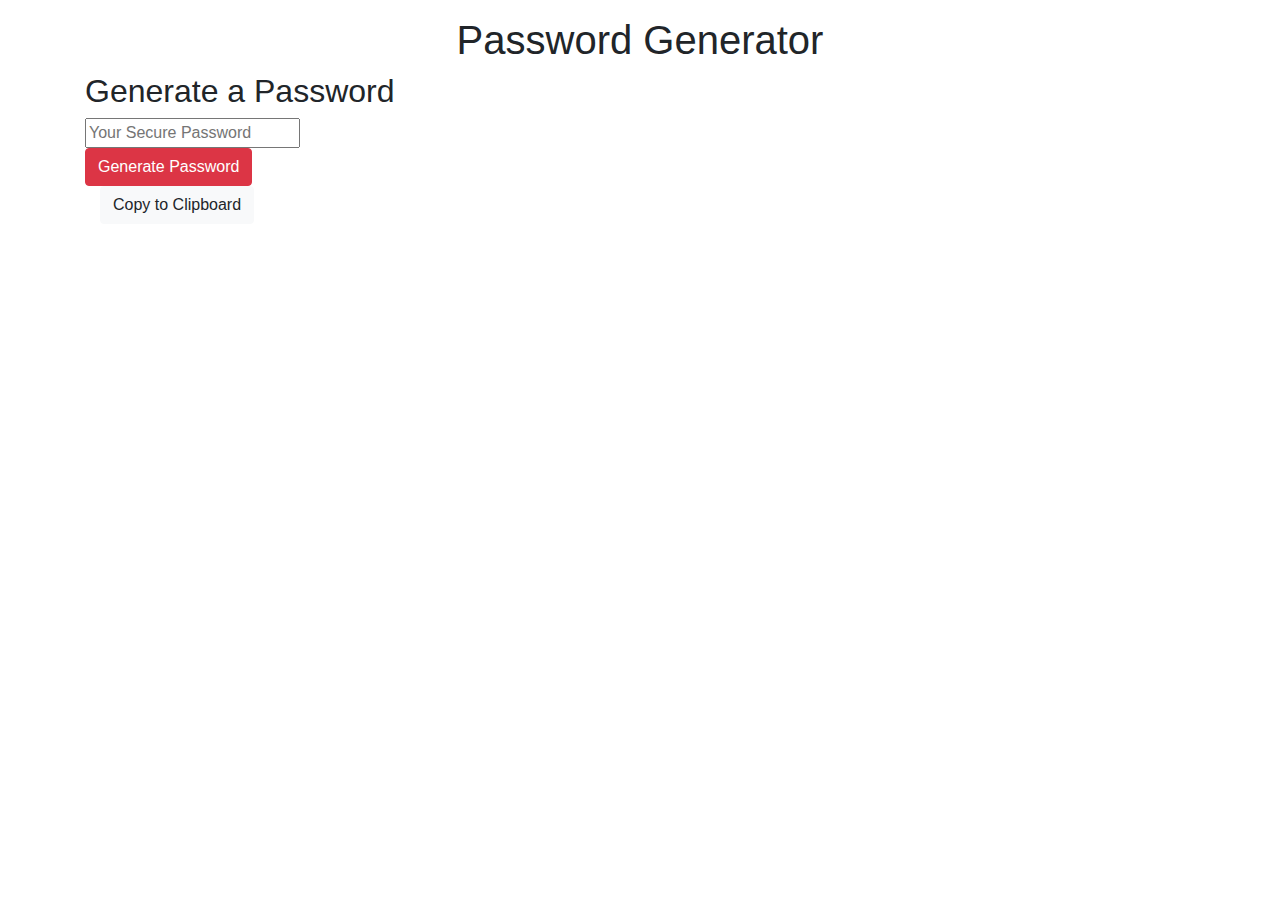
<file: index.html>
<!DOCTYPE html>
<html lang="en">

<head>
  <meta charset="UTF-8">
  <meta name="viewport" content="width=device-width, initial-scale=1.0">
  <meta http-equiv="X-UA-Compatible" content="ie=edge">
  <title>Password Generator</title>
  <link rel="stylesheet" href="style.css">

  <link rel="stylesheet" href="https://maxcdn.bootstrapcdn.com/bootstrap/4.4.1/css/bootstrap.min.css">
</head>

<body>
  <div class="container pt-3">
    <h1>Password Generator</h1>
    <h2>Generate a Password</h2>

    <div>
      <div class="row">
      <div class=" col-md-12">
        <input type="text" placeholder="Your Secure Password" id="password">
      </div>
    </div>
  </div>
    
    <div class="row">
      <div class="col-md-6">

        <button type="button" class="btn btn-danger" onclick="pwd()">Generate Password</button>
      </div>
    </div>

    <div class="col-md-6">
      <div>
        <button type="button" class="btn btn-light">Copy to Clipboard</button>

        <!-- <button id="Copy">Copy to Clipboard</button> -->
      </div>
    </div>
    <script src="password.js"></script>
  </div>
</body>

</html>

<!-- 
<div class="row">
    <div class="col-sm-8">col-sm-8</div>
    <div class="col-sm-4">col-sm-4</div>
  </div>
  <div class="row">
    <div class="col-sm">col-sm</div>
    <div class="col-sm">col-sm</div>
    <div class="col-sm">col-sm</div>
  </div> -->
</file>
<file: style.css>
h1 {
  text-align: center;
}
.container pt-3 {
  /* margin: 0;
  background-color:#cccccc; */
  font-family: 'Courier New', Courier, monospace;
  background-color: #ffffff;
  border: solid #dddddd 400px;
  width: 940px;
  height: 1500px;
  padding: 20px;
  margin-right: 100px;
  margin-right: 100px;
}
</file>
